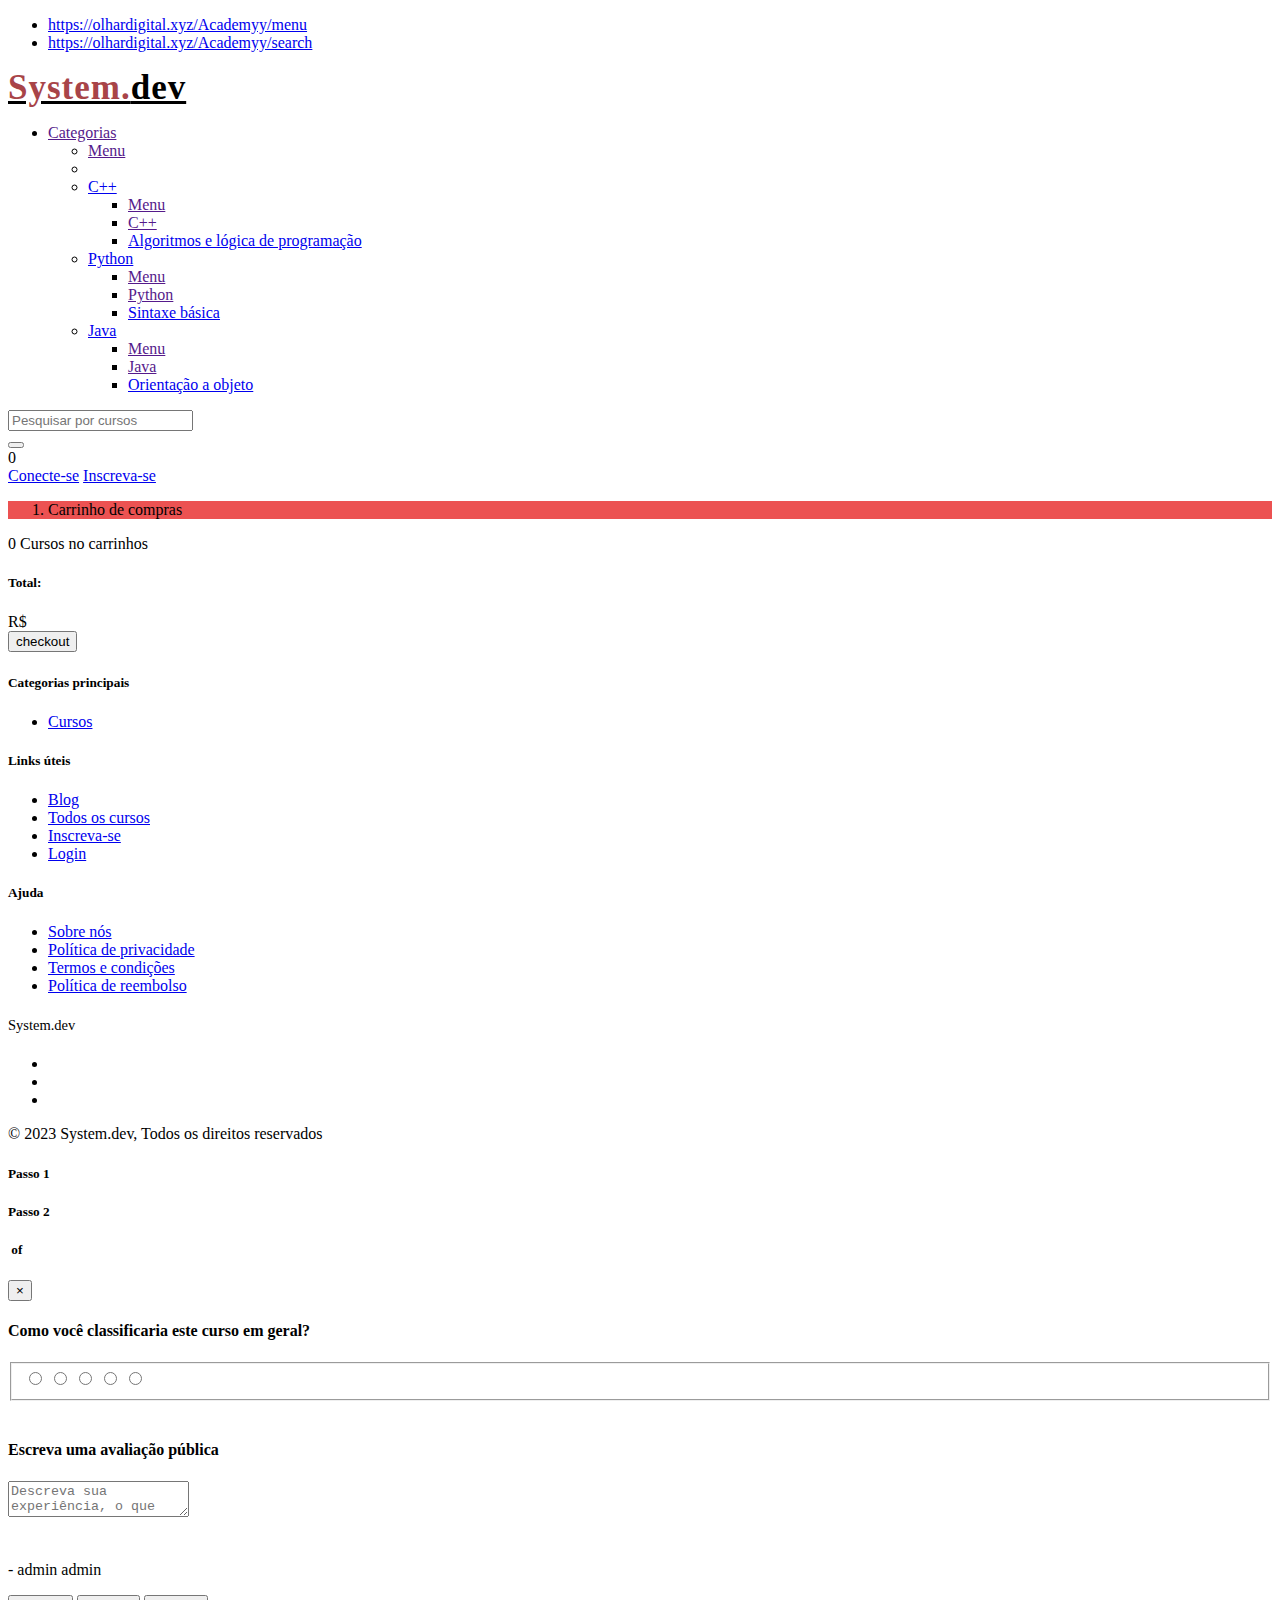
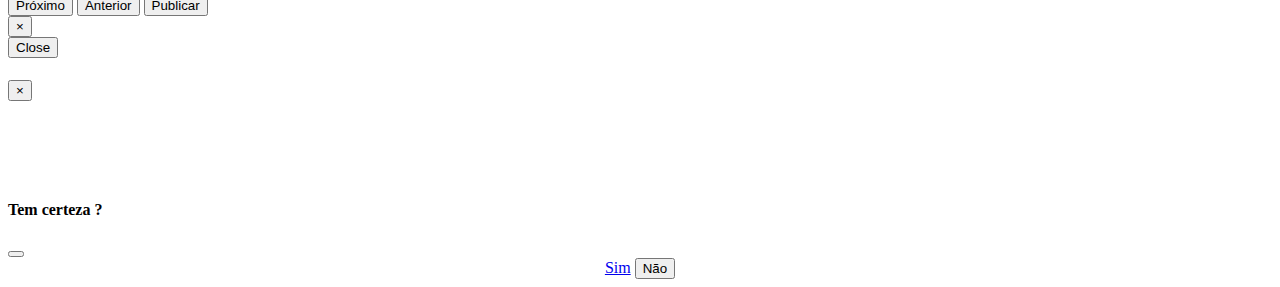
<file: carrinho.html>
<!DOCTYPE html>
<html lang="en">
    <head>
        <title>System.dev</title>


<meta charset="utf-8">
<meta http-equiv="X-UA-Compatible" content="IE=edge">
<meta name="viewport" content="width=device-width, initial-scale=1, maximum-scale=5.0, minimum-scale=0.86">
<meta name="author" content="Creativeitema" />

        <meta name="keywords" content="LMS,Learning Management System,Creativeitem,demo,hello,How are you"/>
    <meta name="description" content="Academia de Cursos Digitais" />

<!--Social sharing content-->
        <meta property="og:title" content="Home" />
    <meta property="og:image" content="https://olhardigital.xyz/Academyy/uploads/system/home-banner.jpg"> 
    <meta property="og:url" content="https://olhardigital.xyz/Academyy/" />
<meta property="og:type" content="Learning management system" />
<!--Social sharing content-->

<!-- <link name="favicon" type="image/x-icon" href="https://olhardigital.xyz/Academyy/uploads/system/favicon.png" rel="shortcut icon" /> -->
<link rel="favicon" href="https://olhardigital.xyz/Academyy/assets/frontend/default/img/icons/favicon.ico">
<link rel="apple-touch-icon" href="https://olhardigital.xyz/Academyy/assets/frontend/default/img/icons/icon.png">

<link rel="stylesheet" href="https://olhardigital.xyz/Academyy/assets/frontend/default/css/jquery.webui-popover.min.css">
<link rel="stylesheet" href="https://olhardigital.xyz/Academyy/assets/frontend/default/css/slick.css">
<link rel="stylesheet" href="https://olhardigital.xyz/Academyy/assets/frontend/default/css/slick-theme.css">

<!-- font awesome 5 -->
<link rel="stylesheet" href="https://olhardigital.xyz/Academyy/assets/frontend/default/css/fontawesome-all.min.css">

<link rel="stylesheet" href="https://olhardigital.xyz/Academyy/assets/frontend/default/css/bootstrap.min.css">

<link rel="stylesheet" href="https://olhardigital.xyz/Academyy/assets/frontend/default/css/main.css">
<link rel="stylesheet" href="https://olhardigital.xyz/Academyy/assets/frontend/default/css/responsive.css">
<link rel="stylesheet" href="https://olhardigital.xyz/Academyy/assets/frontend/default/css/custom.css">
<link rel="stylesheet" href="https://olhardigital.xyz/Academyy/assets/frontend/default/css/custom.css">
<link rel="stylesheet" href="https://olhardigital.xyz/Academyy/assets/frontend/default/css/tagify.css">
<link rel="stylesheet" href="https://olhardigital.xyz/Academyy/assets/global/toastr/toastr.css">
<script src="https://olhardigital.xyz/Academyy/assets/backend/js/jquery-3.3.1.min.js"></script>
</head>
<body class="gray-bg">
	<section class="menu-area bg-white">
  <div class="container-xl">
    <nav class="navbar navbar-expand-lg bg-white">

      <ul class="mobile-header-buttons">
        <li><a class="mobile-nav-trigger" href="#mobile-primary-nav">https://olhardigital.xyz/Academyy/menu<span></span></a></li>
        <li><a class="mobile-search-trigger" href="#mobile-search">https://olhardigital.xyz/Academyy/search<span></span></a></li>
      </ul>

      <style>
        .logo{
        color: #A84448;
        font-size: 35px;
        font-weight: 700;
        letter-spacing: 1px;
}

      </style>
      <a href="index.html" class="logo" style="color: black;"><span style="color: #A84448;">System.</span>dev</a>

      <div class="main-nav-wrap">
  <div class="mobile-overlay"></div>
<style type="text/css">
  @media only screen and (max-width: 767px) {
    .category.corner-triangle.top-left.pb-0.is-hidden{
      display: none !important;
    }
    .sub-category.is-hidden{
      display: none !important;
    }
  }
</style>

<ul class="mobile-main-nav">
    <div class="mobile-menu-helper-top"></div>
        <li class="has-children text-nowrap fw-bold">
      <a href="">
        <i class="fas fa-th d-inline text-20px"></i>
        <span class="fw-500">Categorias</span>
        <span class="has-sub-category"><i class="fas fa-angle-right"></i></span>
      </a>

      <ul class="category corner-triangle top-left is-hidden pb-0" >
        <li class="go-back"><a href=""><i class="fas fa-angle-left"></i>Menu</a></li>

                    <li class="has-children">
           
            
        </li>
                <li class="has-children">
            <a href="javascript:;" class="py-2 text-wrap" onclick="redirect_to('')">
              <span class="icon"><i class="fab fa-500px"></i></span>
              <span>C++</span>
              <span class="has-sub-category"><i class="fas fa-angle-right"></i></span>
            </a>
            <ul class="sub-category is-hidden">
              <li class="go-back-menu"><a href=""><i class="fas fa-angle-left"></i>Menu</a></li>
              <li class="go-back"><a href="">
                <i class="fas fa-angle-left"></i>
                <span class="icon"><i class="fab fa-500px"></i></span>
                C++             </a></li>
                <li><a class="text-wrap" href="curso1.html">Algoritmos e lógica de programação</a></li>
                        </ul>
        </li>
                <li class="has-children">
            <a href="javascript:;" class="py-2 text-wrap" onclick="redirect_to('')">
              <span class="icon"><i class="fab fa-angular"></i></span>
              <span>Python</span>
              <span class="has-sub-category"><i class="fas fa-angle-right"></i></span>
            </a>
            <ul class="sub-category is-hidden">
              <li class="go-back-menu"><a href=""><i class="fas fa-angle-left"></i>Menu</a></li>
              <li class="go-back"><a href="">
                <i class="fas fa-angle-left"></i>
                <span class="icon"><i class="fab fa-angular"></i></span>
                Python              </a></li>
                <li><a class="text-wrap" href="python.html">Sintaxe básica</a></li>
                        </ul>
        </li>
                <li class="has-children">
            <a href="javascript:;" class="py-2 text-wrap" onclick="redirect_to('')">
              <span class="icon"><i class="fas fa-chess"></i></span>
              <span>Java</span>
              <span class="has-sub-category"><i class="fas fa-angle-right"></i></span>
            </a>
            <ul class="sub-category is-hidden">
              <li class="go-back-menu"><a href=""><i class="fas fa-angle-left"></i>Menu</a></li>
              <li class="go-back"><a href="">
                <i class="fas fa-angle-left"></i>
                <span class="icon"><i class="fas fa-chess"></i></span>
                Java              </a></li>
                <li><a class="text-wrap" href="java.html">Orientação a objeto</a></li>
                        </ul>
        </li>
                
            <!-- <li class="all-category-devided mb-0 p-0">
        <a href="" class="py-3">
          <span class="icon"><i class="fa fa-align-justify"></i></span>
          <span>Todos os cursos</span>
        </a>
      </li> -->

      
            </ul>
    </li>
    
    <div class="mobile-menu-helper-bottom"></div>
  </ul>
</div>

      <form class="inline-form me-auto" action="https://olhardigital.xyz/Academyy/home/search" method="get">
        <div class="input-group search-box mobile-search">
          <input type="text" name = 'query' class="form-control" placeholder="Pesquisar por cursos">
          <div class="input-group-append">
            <button class="btn" type="submit"><i class="fas fa-search"></i></button>
          </div>
        </div>
      </form>

      
      <div class="cart-box menu-icon-box" id = "cart_items">
        <div class="icon">
	<a href="https://olhardigital.xyz/Academyy/home/shopping_cart"><i class="fas fa-shopping-cart"></i></a>
	<span class="number">0</span>
</div>

<!-- Cart Dropdown goes here -->
<div class="dropdown course-list-dropdown corner-triangle top-right" style="display: none;"> <!-- Just remove the display none from the css to make it work -->
	<div class="list-wrapper">
		<div class="item-list">
			<ul>
							</ul>
		</div>
		<div class="dropdown-footer">
			<div class="cart-total-price clearfix">
				<span>Total:</span>
				<div class="float-end">
					<span class="current-price">R$</span>
					<!-- <span class="original-price">$94.99</span> -->
				</div>
			</div>
			<a href = "https://olhardigital.xyz/Academyy/home/shopping_cart">Vá ao carrinho</a>
		</div>
	</div>
	<div class="empty-box text-center d-none">
		<p>Seu carrinho está vazio.</p>
		<a href="">Keep Shopping</a>
	</div>
</div>      </div>

      <span class="signin-box-move-desktop-helper"></span>
      <div class="sign-in-box btn-group">

        <a href="conectar.html" class="btn btn-sign-in">Conecte-se</a>

        <a href="inscrever.html" class="btn btn-sign-up">Inscreva-se</a>

      </div> <!--  sign-in-box end -->
    </nav>
  </div>
</section>
<link rel="stylesheet" type="text/css" href="https://olhardigital.xyz/Academyy/assets/frontend/eu-cookie/purecookie.css" async />

<div class="cookieConsentContainer" id="cookieConsentContainer" style="opacity: .9; display: block; display: none;">
  <!-- <div class="cookieTitle">
    <a>Cookies.</a>
  </div> -->
  <div class="cookieDesc">
    <p>
      Este site usa cookies para personalizar o conteúdo e analisar o tráfego para oferecer a você uma melhor experiência.      <a class="link-cookie-policy" href="https://olhardigital.xyz/Academyy/home/cookie_policy">Política do cookie</a>
    </p>
  </div>
  <div class="cookieButton">
    <a onclick="cookieAccept();">Aceitar</a>
  </div>
</div>
<script>
  $(document).ready(function () {
    if (localStorage.getItem("accept_cookie_academy")) {
      //localStorage.removeItem("accept_cookie_academy");
    }else{
      $('#cookieConsentContainer').fadeIn(1000);
    }
  });

  function cookieAccept() {
    if (typeof(Storage) !== "undefined") {
      localStorage.setItem("accept_cookie_academy", true);
      localStorage.setItem("accept_cookie_time", "03/11/2023");
      $('#cookieConsentContainer').fadeOut(1200);
    }
  }
</script>
<section class="category-header-area" style="background-image: url('https://olhardigital.xyz/Academyy/uploads/system/shopping_cart.png');
    background-size: contain;
    background-repeat: no-repeat;
    background-position-x: right;
    background-color: #ec5252;">
    <div class="image-placeholder-1"></div>
    <div class="container-lg breadcrumb-container">
        <nav aria-label="breadcrumb">
          <ol class="breadcrumb">
            
            <li class="breadcrumb-item active text-light display-6 fw-bold">
                Carrinho de compras            </li>
          </ol>
        </nav>
    </div>
</section>

<section class="cart-list-area">
    <div class="container">
        <div class="row" id="cart_items_details">
            <div class="col-lg-9">
    <div class="in-cart-box">
        <div class="title">0 Cursos no carrinhos</div>
        <div class="">
            <ul class="cart-course-list">
                            </ul>
        </div>
    </div>
</div>
<div class="col-lg-3 pt-1">
    <h5 class="fw-700">Total:</h5>
    <div class="cart-sidebar bg-white radius-10 py-4 px-3">
                    <span id="total_price_of_checking_out" hidden>0            </span>
            <div class="total-price">R$</div>
            <div class="total-original-price">
                <span class="original-price">
                                    </span>
                <!-- <span class="discount-rate">95% off</span> -->
            </div>
        
        <!-- <div class="input-group marge-input-box mb-3">
            <input type="text" class="form-control" placeholder="Aplicar cupom de desconto" id="coupon-code">
            <div class="input-group-append">
                <button class="btn" type="button" onclick="applyCoupon()">
                    <i class="fas fa-spinner fa-pulse hidden" id="spinner"></i>
                    Aplicar                </button>
            </div>
        </div> -->
        <button type="button" class="btn red w-100 radius-10 mb-3" onclick="handleCheckOut()">checkout</button>
    </div>
</div>        </div>
    </div>
</section>
<script src="https://www.paypalobjects.com/js/external/dg.js"></script>
<script>
    var dgFlow = new PAYPAL.apps.DGFlow({
        trigger: 'submitBtn'
    });
    dgFlow = top.dgFlow || top.opener.top.dgFlow;
    dgFlow.closeFlow();
    // top.close();
</script>

<script type="text/javascript">
    function removeFromCartList(elem) {
        url1 = 'https://olhardigital.xyz/Academyy/home/handleCartItems';
        url2 = 'https://olhardigital.xyz/Academyy/home/refreshWishList';
        url3 = 'https://olhardigital.xyz/Academyy/home/refreshShoppingCart';
        $.ajax({
            url: url1,
            type: 'POST',
            data: {
                course_id: elem.id
            },
            success: function(response) {

                $('#cart_items').html(response);
                if ($(elem).hasClass('addedToCart')) {
                    $('.big-cart-button-' + elem.id).removeClass('addedToCart')
                    $('.big-cart-button-' + elem.id).text("Adicionar ao carrinho");
                } else {
                    $('.big-cart-button-' + elem.id).addClass('addedToCart')
                    $('.big-cart-button-' + elem.id).text("Adicionado ao carrinho");
                }

                $.ajax({
                    url: url2,
                    type: 'POST',
                    success: function(response) {
                        $('#wishlist_items').html(response);
                    }
                });

                $.ajax({
                    url: url3,
                    type: 'POST',
                    success: function(response) {
                        $('#cart_items_details').html(response);
                    }
                });
            }
        });
    }

    function handleCheckOut() {
        $.ajax({
            url: 'https://olhardigital.xyz/Academyy/home/isLoggedIn?url_history=aHR0cHM6Ly9vbGhhcmRpZ2l0YWwueHl6L0FjYWRlbXl5L2hvbWUvc2hvcHBpbmdfY2FydA==',
            success: function(response) {
                if (!response) {
                    window.location.replace("https://olhardigital.xyz/Academyy/login");
                } else if ("0" > 0) {
                    // $('#paymentModal').modal('show');
                    //$('.total_price_of_checking_out').val($('#total_price_of_checking_out').text());
                    window.location.replace("https://olhardigital.xyz/Academyy/home/payment");
                } else {
                    toastr.error('Não há nenhum curso no seu carrinho');
                }
            }
        });
    }

    function handleCartItems(elem) {
        var couponCode = $("#coupon-code").val();

        url1 = 'https://olhardigital.xyz/Academyy/home/handleCartItems';
        url2 = 'https://olhardigital.xyz/Academyy/home/refreshWishList';
        url3 = 'https://olhardigital.xyz/Academyy/home/refreshShoppingCart';
        $.ajax({
            url: url1,
            type: 'POST',
            data: {
                course_id: elem.id
            },
            success: function(response) {
                $('#cart_items').html(response);
                if ($(elem).hasClass('addedToCart')) {
                    $('.big-cart-button-' + elem.id).removeClass('addedToCart')
                    $('.big-cart-button-' + elem.id).text("Adicionar ao carrinho");
                } else {
                    $('.big-cart-button-' + elem.id).addClass('addedToCart')
                    $('.big-cart-button-' + elem.id).text("Adicionado ao carrinho");
                }
                $.ajax({
                    url: url2,
                    type: 'POST',
                    success: function(response) {
                        $('#wishlist_items').html(response);
                    }
                });

                $.ajax({
                    url: url3,
                    type: 'POST',
                    data: {
                        couponCode: couponCode
                    },
                    success: function(response) {
                        $('#cart_items_details').html(response);
                    }
                });
            }
        });
    }

    function applyCoupon() {
        $("#spinner").removeClass('hidden');
        var couponCode = $("#coupon-code").val();
        url3 = 'https://olhardigital.xyz/Academyy/home/refreshShoppingCart';
        $.ajax({
            url: url3,
            type: 'POST',
            data: {
                couponCode: couponCode
            },
            success: function(response) {
                $("#spinner").addClass('hidden');
                $('#cart_items_details').html(response);
            }
        });
    }
</script><footer class="footer-area d-print-none bg-gray mt-5 pt-5">
  <div class="container-xl">
    <div class="row mb-3">
              <div class="col-6 col-sm-6 col-md-3">
          <h5 class="text-muted mb-3">Categorias principais</h5>
          <ul class="list-unstyled text-small">
                                                    <li class="mb-2">
                <a class="link-secondary footer-hover-link" href="#">
                  Cursos                  <!-- <span class="fw-700 text-end">()</span> -->
                </a>
              </li>
                      </ul>
        </div>
            <div class="col-6 col-sm-6 col-md-3">
        <h5 class="text-muted mb-3">Links úteis</h5>
        <ul class="list-unstyled text-small">
          <li class="mb-2"><a class="link-secondary footer-hover-link" href="#">Blog</a></li>
                      <li class="mb-2"><a class="link-secondary footer-hover-link" href="#">Todos os cursos</a></li>
                    <li class="mb-2"><a class="link-secondary footer-hover-link" href="inscrever.html">Inscreva-se</a></li>
          <li class="mb-2"><a class="link-secondary footer-hover-link" href="#">Login</a></li>
        </ul>
      </div>
      <div class="col-6 col-sm-6 col-md-3">
        <h5 class="text-muted mb-3">Ajuda</h5>
        <ul class="list-unstyled text-small">
          <li class="mb-2"><a class="link-secondary footer-hover-link" href="#">Sobre nós</a></li>
          <li class="mb-2"><a class="link-secondary footer-hover-link" href="#">Política de privacidade</a></li>
          <li class="mb-2"><a class="link-secondary footer-hover-link" href="#">Termos e condições</a></li>
          <li class="mb-2"><a class="link-secondary footer-hover-link" href="#">Política de reembolso</a></li>
        </ul>
      </div>
      <div class="col-md-3 col-sm-12 order-sm-first">
        
        <span class="d-block mb-1 mt-2 fw-600" style="font-size: 14.5px; line-height: 28px">System.dev</span>

        <ul class="footer-social-link">
                                                    <li class="mb-1">
              <a href="https://facebook.com"><i class="fab fa-facebook-f"></i></a>
            </li>
                                <li class="mb-1">
              <a href="https://twitter.com"><i class="fab fa-twitter"></i></a>
            </li>
                                <li class="mb-1">
              <a href="https://linkedin.com"><i class="fab fa-linkedin"></i></a>
            </li>
                  </ul>
      </div>
    </div>
  </div>
  <section class="border-top">
    <div class="container-xl">
      <div class="row mt-3 py-1">
        <div class="col-6 col-sm-6 col-md-3 text-muted text-13px">
          &copy; 2023 System.dev, Todos os direitos reservados        </div>

        <div class="col-6 col-sm-6 col-md-3 d-none d-md-block"></div>
        <div class="col-6 col-sm-6 col-md-3 d-none d-md-block"></div>
        <!-- <div class="col-6 col-sm-6 col-md-3 text-center text-md-start">
          <select class="language_selector" onchange="switch_language(this.value)">
                                                <option value="english" >English</option>
                                                                <option value="portugues" selected>Portugues</option>
                                      </select>
        </div> -->
      </div>
    </div>
  </section>
</footer>

<script type="text/javascript">
    function switch_language(language) {
        $.ajax({
            url: 'https://olhardigital.xyz/Academyy/home/site_language',
            type: 'post',
            data: {language : language},
            success: function(response) {
                setTimeout(function(){ location.reload(); }, 500);
            }
        });
    }
</script>



<!-- PAYMENT MODAL -->
<!-- Modal -->

<!-- Modal -->
<div class="modal fade multi-step" id="EditRatingModal" tabindex="-1" role="dialog" aria-hidden="true" reset-on-close="true">
  <div class="modal-dialog modal-lg" role="document">
    <div class="modal-content edit-rating-modal">
      <div class="modal-header">
        <h5 class="modal-title step-1" data-step="1">Passo 1</h5>
        <h5 class="modal-title step-2" data-step="2">Passo 2</h5>
        <h5 class="m-progress-stats modal-title">
          &nbsp;of&nbsp;<span class="m-progress-total"></span>
        </h5>

        <button type="button" class="close" data-bs-dismiss="modal">
          <span aria-hidden="true">&times;</span>
        </button>
      </div>
      <div class="m-progress-bar-wrapper">
        <div class="m-progress-bar">
        </div>
      </div>
      <div class="modal-body step step-1">
        <div class="container-fluid">
          <div class="row">
            <div class="col-md-6">
              <div class="modal-rating-box">
                <h4 class="rating-title">Como você classificaria este curso em geral?</h4>
                <fieldset class="your-rating">

                  <input type="radio" id="star5" name="rating" value="5" />
                  <label class = "full" for="star5"></label>

                  <!-- <input type="radio" id="star4half" name="rating" value="4 and a half" />
                  <label class="half" for="star4half"></label> -->

                  <input type="radio" id="star4" name="rating" value="4" />
                  <label class = "full" for="star4"></label>

                  <!-- <input type="radio" id="star3half" name="rating" value="3 and a half" />
                  <label class="half" for="star3half"></label> -->

                  <input type="radio" id="star3" name="rating" value="3" />
                  <label class = "full" for="star3"></label>

                  <!-- <input type="radio" id="star2half" name="rating" value="2 and a half" />
                  <label class="half" for="star2half"></label> -->

                  <input type="radio" id="star2" name="rating" value="2" />
                  <label class = "full" for="star2"></label>

                  <!-- <input type="radio" id="star1half" name="rating" value="1 and a half" />
                  <label class="half" for="star1half"></label> -->

                  <input type="radio" id="star1" name="rating" value="1" />
                  <label class = "full" for="star1"></label>

                  <!-- <input type="radio" id="starhalf" name="rating" value="half" />
                  <label class="half" for="starhalf"></label> -->

                </fieldset>
              </div>
            </div>
            <div class="col-md-6">
              <div class="modal-course-preview-box">
                <div class="card">
                  <img class="card-img-top img-fluid" id = "course_thumbnail_1" alt="">
                  <div class="card-body">
                    <h5 class="card-title" class = "course_title_for_rating" id = "course_title_1"></h5>
                    <p class="card-text" id = "instructor_details">

                    </p>
                  </div>
                </div>
              </div>
            </div>
          </div>
        </div>

      </div>
      <div class="modal-body step step-2">
        <div class="container-fluid">
          <div class="row">
            <div class="col-md-6">
              <div class="modal-rating-comment-box">
                <h4 class="rating-title">Escreva uma avaliação pública</h4>
                <textarea id = "review_of_a_course" name = "review_of_a_course" placeholder="Descreva sua experiência, o que você tirou do curso e outros destaques úteis. O que o instrutor fez bem e o que poderia melhorar?" maxlength="65000" class="form-control"></textarea>
              </div>
            </div>
            <div class="col-md-6">
              <div class="modal-course-preview-box">
                <div class="card">
                  <img class="card-img-top img-fluid" id = "course_thumbnail_2" alt="">
                  <div class="card-body">
                    <h5 class="card-title" class = "course_title_for_rating" id = "course_title_2"></h5>
                    <p class="card-text">
                      -
                      admin admin                    </p>
                  </div>
                </div>
              </div>
            </div>
          </div>
        </div>
      </div>
      <input type="hidden" name="course_id" id = "course_id_for_rating" value="">
      <div class="modal-footer">
        <button type="button" class="btn btn-primary next step step-1" data-step="1" onclick="sendEvent(2)">Próximo</button>
        <button type="button" class="btn btn-primary previous step step-2 mr-auto" data-step="2" onclick="sendEvent(1)">Anterior</button>
        <button type="button" class="btn btn-primary publish step step-2" onclick="publishRating($('#course_id_for_rating').val())" id = "">Publicar</button>
      </div>
    </div>
  </div>
</div><!-- Modal -->


<script src="https://olhardigital.xyz/Academyy/assets/frontend/default/js/vendor/modernizr-3.5.0.min.js"></script>
<script src="https://olhardigital.xyz/Academyy/assets/frontend/default/js/vendor/jquery-3.2.1.min.js"></script>
<script src="https://olhardigital.xyz/Academyy/assets/frontend/default/js/popper.min.js"></script>
<script src="https://olhardigital.xyz/Academyy/assets/frontend/default/js/bootstrap.min.js"></script>



<script src="https://olhardigital.xyz/Academyy/assets/frontend/default/js/main.js"></script>
<script src="https://olhardigital.xyz/Academyy/assets/global/toastr/toastr.min.js"></script>
<script src="https://olhardigital.xyz/Academyy/assets/frontend/default/js/jquery.form.min.js"></script>
<script src="https://olhardigital.xyz/Academyy/assets/frontend/default/js/jQuery.tagify.js"></script>

<!-- SHOW TOASTR NOTIFIVATION -->


<script type="text/javascript">
	$(function () {
      $('[data-bs-toggle="tooltip"]').tooltip()
    });
    if($('.tagify').height()){
    	$('.tagify').tagify();
    }
</script><script type="text/javascript">
function showAjaxModal(url)
{
    // SHOWING AJAX PRELOADER IMAGE
    jQuery('#modal_ajax .modal-body').html('<div class="w-100 text-center pt-5"><img class="mt-5 mb-5" width="80px" src="https://olhardigital.xyz/Academyy/assets/global/gif/page-loader-2.gif"></div>');

    // LOADING THE AJAX MODAL
    jQuery('#modal_ajax').modal('show', {backdrop: 'true'});

    // SHOW AJAX RESPONSE ON REQUEST SUCCESS
    $.ajax({
        url: url,
        success: function(response)
        {
            jQuery('#modal_ajax .modal-body').html(response);
        }
    });
}

function lesson_preview(url, title){
    // SHOWING AJAX PRELOADER IMAGE
    jQuery('.lesson_preview_header').html(title);
    jQuery('#lesson_preview .modal-body').html('<div class="w-100 text-center pt-5"><img class="mt-5 mb-5" width="80px" src="https://olhardigital.xyz/Academyy/assets/global/gif/page-loader-2.gif"></div>');

    // LOADING THE AJAX MODAL
    jQuery('#lesson_preview').modal('show', {backdrop: 'true'});

    // SHOW AJAX RESPONSE ON REQUEST SUCCESS
    $.ajax({
        url: url,
        success: function(response)
        {
            jQuery('#lesson_preview .modal-body').html(response);
        }
    });
}
</script>

<!-- (Ajax Modal)-->
<div class="modal fade" id="modal_ajax">
    <div class="modal-dialog">
        <div class="modal-content">
            <div class="modal-header">
                <button type="button" class="close" data-bs-dismiss="modal" aria-hidden="true">&times;</button>
            </div>
            <div class="modal-body" style="overflow:auto;">
            </div>
            <div class="modal-footer">
                <button type="button" class="btn btn-default" data-bs-dismiss="modal">Close</button>
            </div>
        </div>
    </div>
</div>

<div class="modal fade" id="lesson_preview" tabindex="-1" role="dialog" aria-hidden="true" data-keyboard="false" data-backdrop="static">
  <div class="modal-dialog modal-lg" role="document">
    <div class="modal-content course-preview-modal">
      <div class="modal-header">
        <h5 class="lesson_preview_header"></h5>
        <button type="button" class="close" data-bs-dismiss="modal" onclick="window.location.reload()">
          <span aria-hidden="true">&times;</span>
        </button>
      </div>
      <div class="modal-body">
      </div>
    </div>
  </div>
</div>




<script type="text/javascript">
function confirm_modal(delete_url)
{
    jQuery('#modal-4').modal('show', {backdrop: 'static'});
    document.getElementById('delete_link').setAttribute('href' , delete_url);
}
</script>

<!-- (Normal Modal)-->
<div class="modal fade" id="modal-4">
    <div class="modal-dialog">
        <div class="modal-content" style="margin-top:100px;">

            <div class="modal-header">
                <h4 class="modal-title text-center">Tem certeza ?</h4>
                <button type="button" class="btn btn-outline-secondary px-1 py-0" data-bs-dismiss="modal" aria-hidden="true"><i class="fas fa-times-circle"></i></button>
            </div>


            <div class="modal-footer" style="margin:0px; border-top:0px; text-align:center;">
                <a href="#" class="btn btn-danger btn-yes" id="delete_link">Sim</a>
                <button type="button" class="btn btn-secondary" data-bs-dismiss="modal">Não</button>
            </div>
        </div>
    </div>
</div>


<script type="text/javascript">
function async_modal() {
    const asyncModal = new Promise(function(resolve, reject){
        $('#modal-4').modal('show');
        $('#modal-4 .btn-yes').click(function(){
            resolve(true);
        });
        $('#modal-4 .btn-cancel').click(function(){
            resolve(false);
        });
    });
    return asyncModal;
}
</script>
<script type="text/javascript">
function toggleRatingView(course_id) {
  $('#course_info_view_'+course_id).toggle();
  $('#course_rating_view_'+course_id).toggle();
  $('#edit_rating_btn_'+course_id).toggle();
  $('#cancel_rating_btn_'+course_id).toggle();
}

function publishRating(course_id) {
    var review = $('#review_of_a_course_'+course_id).val();
    var starRating = 0;
    starRating = $('#star_rating_of_course_'+course_id).val();
    if (starRating > 0) {
        $.ajax({
            type : 'POST',
            url  : 'https://olhardigital.xyz/Academyy/home/rate_course',
            data : {course_id : course_id, review : review, starRating : starRating},
            success : function(response) {
                location.reload();
            }
        });
    }else{

    }
}

function isTouchDevice() {
  return (('ontouchstart' in window) ||
     (navigator.maxTouchPoints > 0) ||
     (navigator.msMaxTouchPoints > 0));
}

function viewMore(element, visibility) {
  if (visibility == "hide") {
    $(element).parent(".view-more-parent").addClass("expanded");
    $(element).remove();
  } else if ($(element).hasClass("view-more")) {
    $(element).parent(".view-more-parent").addClass("expanded has-hide");
    $(element)
      .removeClass("view-more")
      .addClass("view-less")
      .html("- Ver menos");
  } else if ($(element).hasClass("view-less")) {
    $(element).parent(".view-more-parent").removeClass("expanded has-hide");
    $(element)
      .removeClass("view-less")
      .addClass("view-more")
      .html("+ Ver mais");
  }
}

function redirect_to(url){
  if(!isTouchDevice() && $(window).width() > 767){
    window.location.replace(url);
  }
}

//Event call after loading page
document.addEventListener('DOMContentLoaded', function() {
    setTimeout(function(){
        $('.animated-loader').hide();
        $('.shown-after-loading').show();
    });
}, false);


function check_action(e, url){
  var tag = $(e).prop("tagName").toLowerCase();
  if(tag == 'a'){
    return true;
  }else if(tag != 'a' && url){
    $(location).attr('href', url);
    return false;
  }else{
    return true;
  }
}
</script>
</body>
</html>
</file>
